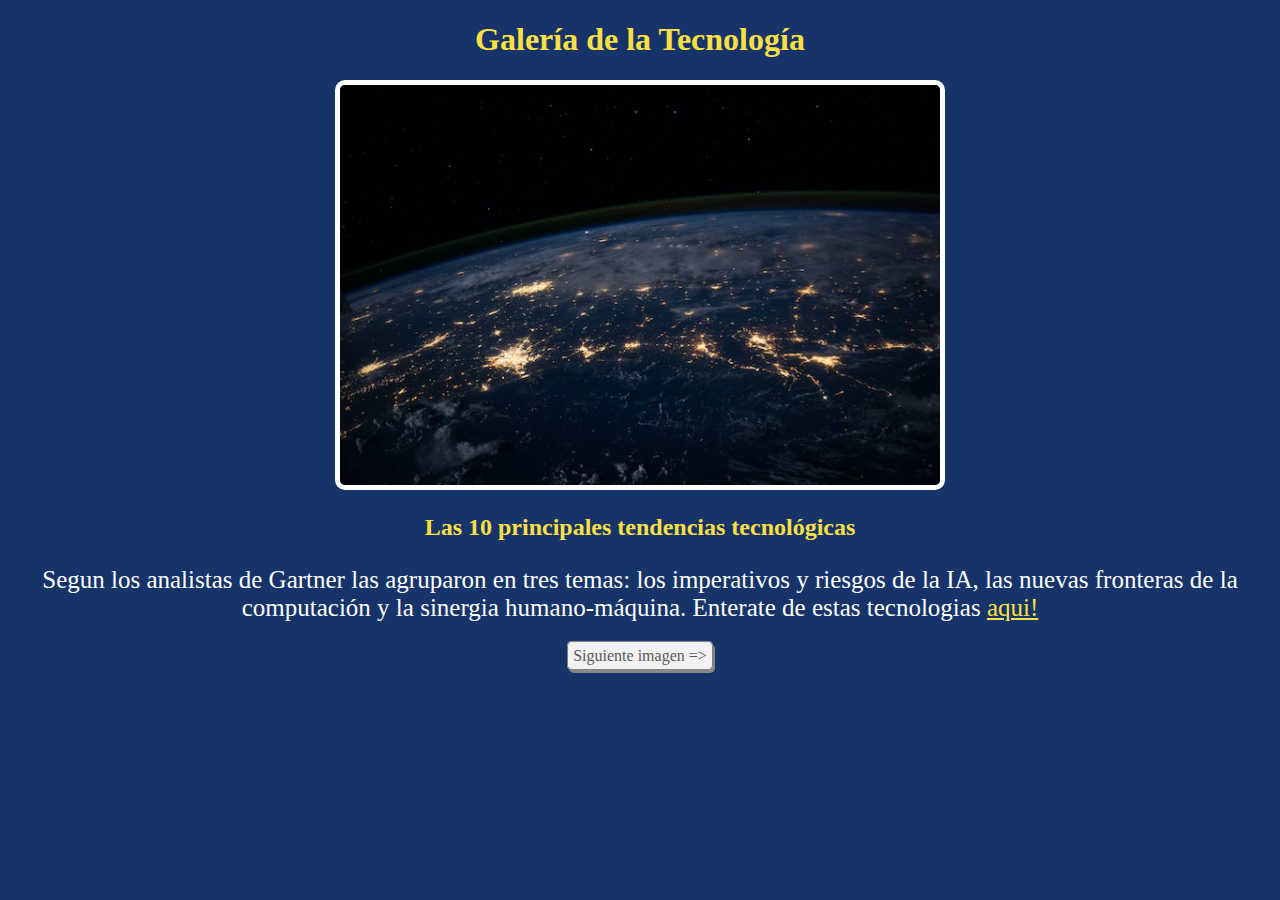
<file: index.html>
<!DOCTYPE html>
<html lang="es">

<head>
    <meta charset="UTF-8">
    <meta name="viewport" content="width=device-width, initial-scale=1.0">
    <title>Galería de la Tecnología - Página 1</title>
    <link rel="stylesheet" href="styles.css">
</head>

<body>
    <h1>Galería de la Tecnología</h1>
    <img src="img1.jpg" alt="Imagen de la NASA" class="image"/>
    <h2>Las 10 principales tendencias tecnológicas </h2>
    <p>Segun los analistas de Gartner las agruparon en tres temas: los imperativos
     y riesgos de la IA, las nuevas fronteras de la computación y la sinergia humano-máquina. 
        Enterate de estas tecnologias <a href="https://www.gartner.es/es/articulos/principales-tendencias-tecnologicas-2025" target="_blank">aqui!</a></p>
    <a href="page2.html" title="Imagen siguiente" class="link-button">Siguiente imagen =&gt;</a>
    
</body>

</html>
</file>
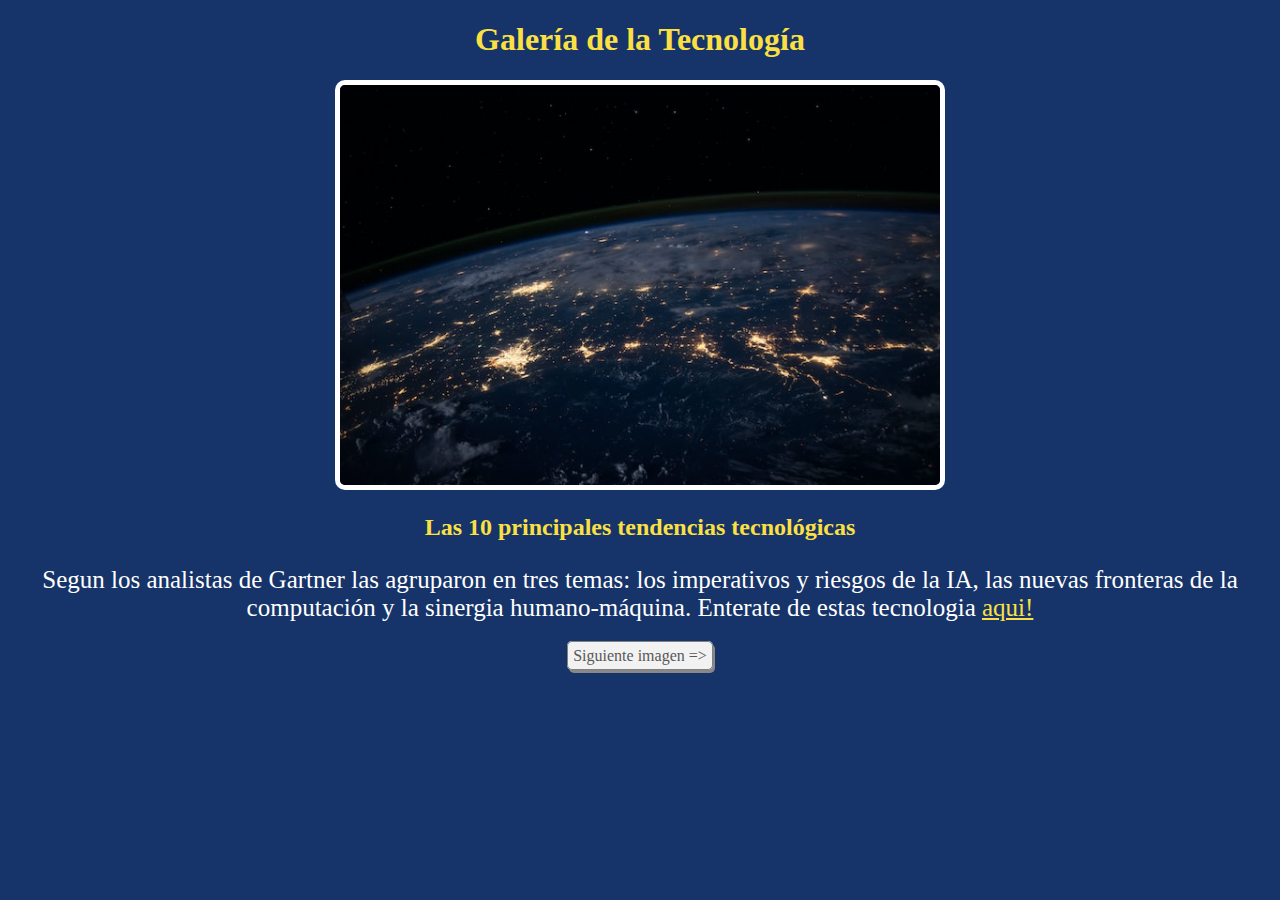
<file: page1.html>
<!DOCTYPE html>
<html lang="es">

<head>
    <meta charset="UTF-8">
    <meta name="viewport" content="width=device-width, initial-scale=1.0">
    <title>Galería de la Tecnología - Página 1</title>
    <link rel="stylesheet" href="styles.css">
</head>

<body>
    <h1>Galería de la Tecnología</h1>
    <img src="img1.jpg" alt="Imagen de la NASA" class="image"/>
    <h2>Las 10 principales tendencias tecnológicas </h2>
    <p>Segun los analistas de Gartner las agruparon en tres temas: los imperativos
     y riesgos de la IA, las nuevas fronteras de la computación y la sinergia humano-máquina. 
        Enterate de estas tecnologia <a href="https://www.gartner.es/es/articulos/principales-tendencias-tecnologicas-2025" target="_blank">aqui!</a></p>
    <a href="page2.html" title="Imagen siguiente" class="link-button">Siguiente imagen =&gt;</a>
    
</body>

</html>
</file>
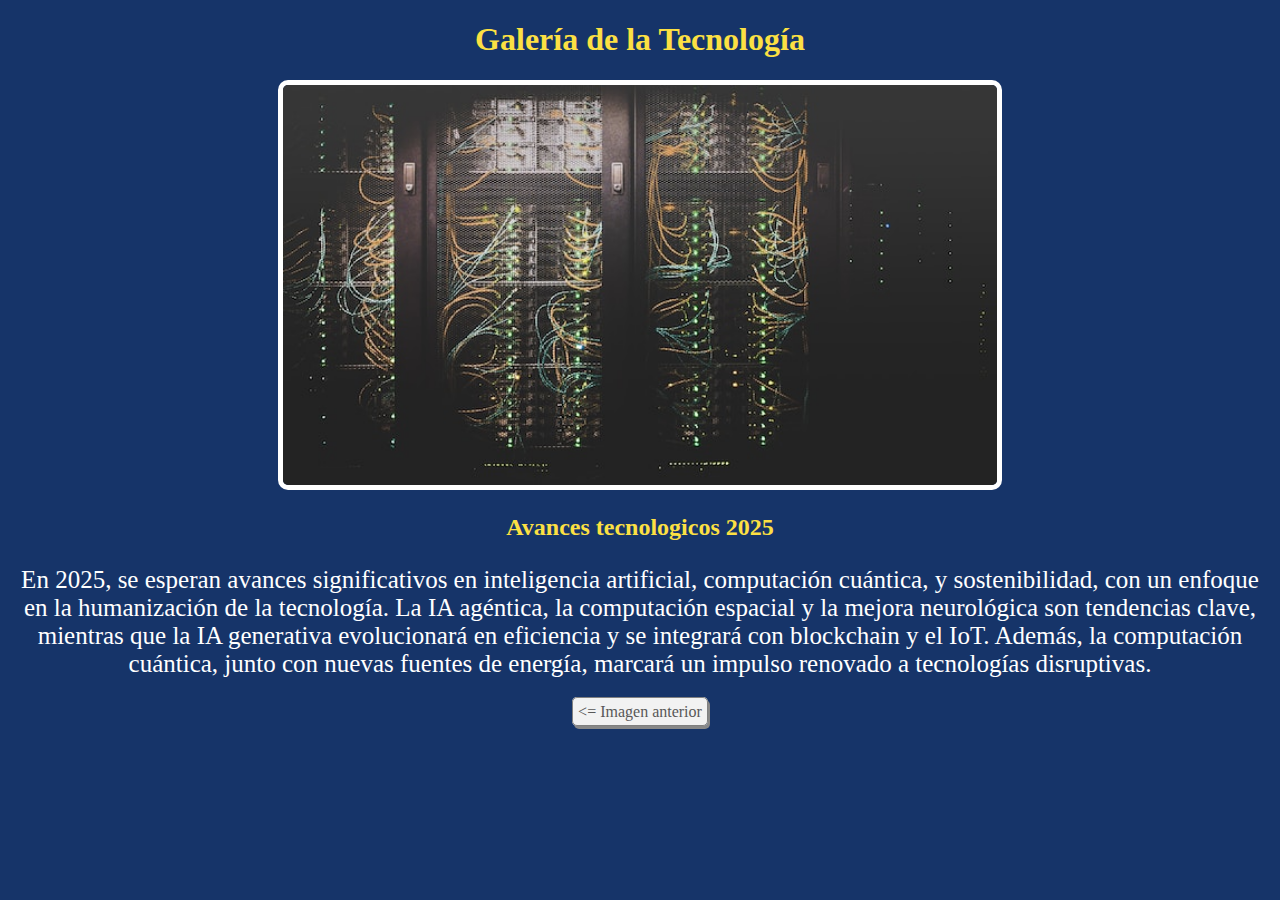
<file: page2.html>
<!DOCTYPE html>
<html lang="es">

<head>
    <meta charset="UTF-8">
    <meta name="viewport" content="width=device-width, initial-scale=1.0">
    <title>Galería de la Tecnología - Página 2</title>
    <link rel="stylesheet" href="styles.css">
</head>

<body>
    <h1>Galería de la Tecnología</h1>
    <img src="img2.jpg" alt="Sala de servidores" class="image"/>
    <h2> Avances tecnologicos 2025</h2>
    <p>En 2025, se esperan avances significativos en inteligencia artificial, computación cuántica, y sostenibilidad, con un enfoque en la humanización de la tecnología. La IA agéntica, la computación espacial y la mejora neurológica son tendencias clave, mientras que la IA generativa evolucionará en eficiencia y se integrará con blockchain y el IoT. Además,
     la computación cuántica, junto con nuevas fuentes de energía, marcará un impulso renovado a tecnologías disruptivas.</p>
    <a href="page1.html" title="Imagen anterior" class="link-button">&lt;= Imagen anterior</a>
</body>

</html>
</file>
<file: styles.css>
body {
    background-color: rgb(22, 52, 105);
    font-family: Cambria, Cochin, Georgia, Times, 'Times New Roman', serif ;
    color: rgb(252, 224, 67);
    text-align: center;
}

.image{
    border: 5px solid white;
    border-radius: 10px;
    height: 400px;
    align-self: flex-start;
    align-items: center;

}
.image:hover {
    transform: scale(1.1);
    transition: transform 0.3s ease;
}

.link-button {
    text-decoration: none;
    color: rgb(88, 88, 88);
    border: 1px solid gray;
    background-color: #f2f2f2;
    padding: 5px;
    border-radius: 5px;
    box-shadow: 2px 3px #888888;
}

p {
    color: white;
    font-size: 25px;
}

a {
    color: rgb(252, 224, 67);
}
</file>
